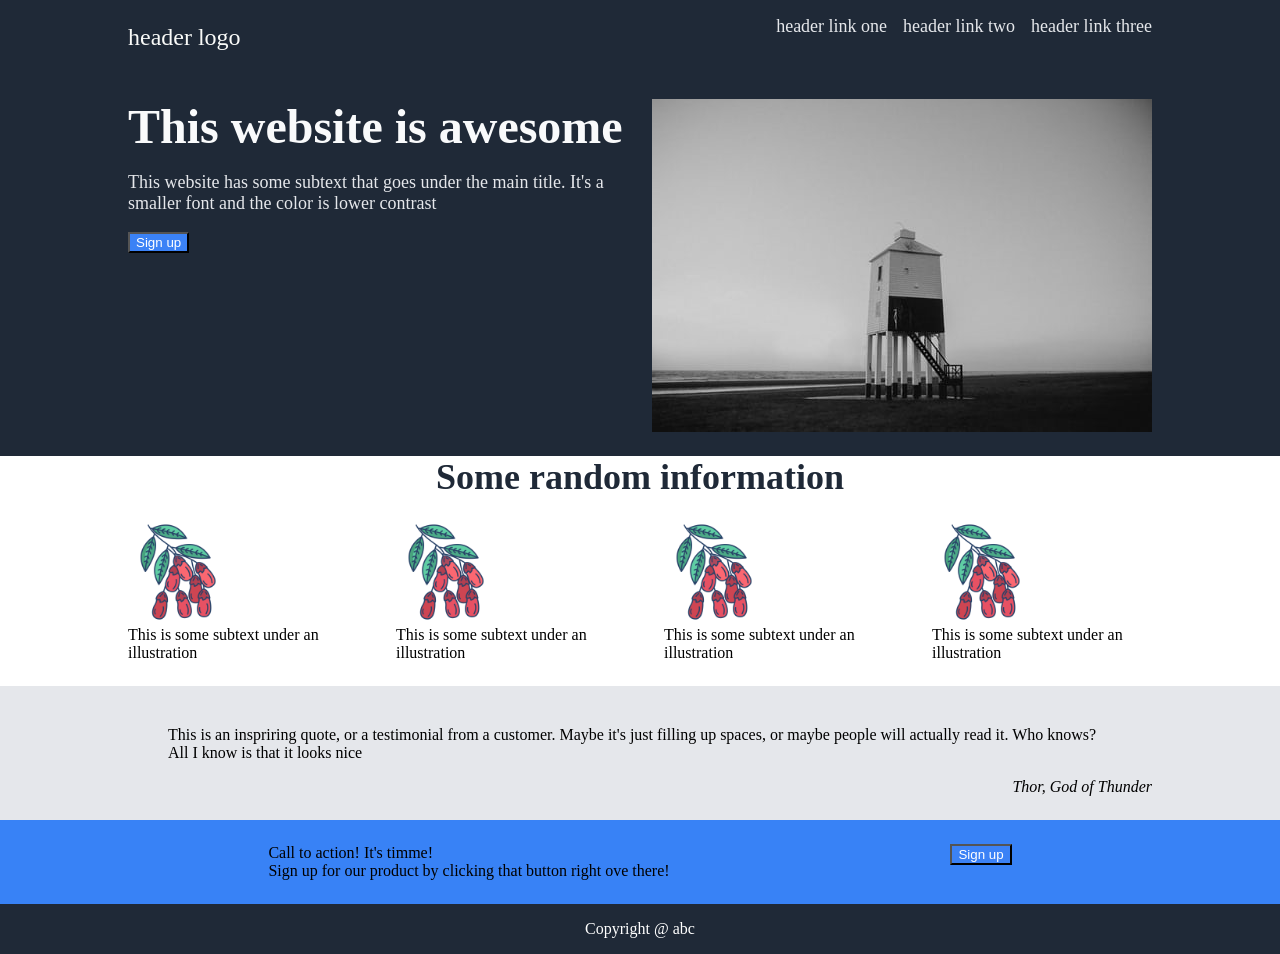
<file: index.html>
<!DOCTYPE html>
<html lang="en">
<head>
    <meta charset="UTF-8">
    <meta http-equiv="X-UA-Compatible" content="IE=edge">
    <meta name="viewport" content="width=device-width, initial-scale=1.0">
    <link rel="stylesheet" href="style.css">
    <title>Landing page</title>
</head>
<body>
    <header>
        <div class="wrap">
               <p class="header-logo">header logo</p>
                <ul>
                    <li>header link one</li>
                    <li>header link two</li>
                    <li>header link three</li>
                </ul>
        </div>
    </header>
 <main>
    <section class="main">
        <div class="wrap main">
            <div class="left-main">
                <div class="hero-main-text">This website is awesome</div>
                <p class="main-subtext">This website has some subtext that goes under the main title. It's a smaller font and the color is lower contrast</p>
                <button class="signup">Sign up</button>
            </div>  
            <div class="right-main">
                <picture>
                    <img src="picture.jpeg" alt="">
                </picture>
            </div>
        </div>
    </section>
    <section class="info">
        <div class="wrap">
        <div class="info-title">Some random information</div>
        <div class="container">
            <div class="info">
                <img src="img/1.png" alt="">
                <div class="info-text">This is some subtext under an illustration</div>
            </div>
            <div class="info">
                <img src="img/1.png" alt="">
                <div class="info-text">This is some subtext under an illustration</div>
            </div>
            <div class="info">
                <img src="img/1.png" alt="">
                <div class="info-text">This is some subtext under an illustration</div>
            </div>
            <div class="info">
                <img src="img/1.png" alt="">
                <div class="info-text">This is some subtext under an illustration</div>
            </div>
        </div>
    </div>
    </section>
    <section class="quote">
        <div class="wrap">
        <div class="quote">
            <blockquote>This is an inspriring quote, or a testimonial from a customer. Maybe it's just filling up spaces, or maybe people will actually read it. Who knows? All I know is that it looks nice</blockquote>
            <cite class="quote-cite">Thor, God of Thunder</cite>
        </div>      
        </div>  
    </section>
    <section class="call">
        <div class="wrap call">
            <div>
                <div class="call-text">Call to action! It's timme!</div>
                <div class="call-subtext">Sign up for our product by clicking that button right ove there!</div>        
            </div>
            <div class="sign-btn">
                <button class="signup">Sign up</button>
            </div>
        </div>
    </section>
</main>
    <footer>
        <div class="wrap">
        <p>Copyright @ abc</p>
        </div>
    </footer>
</body>
</html>
</file>
<file: style.css>
/*TEST*/
/* *{
    border: 2px solid blue;
} */

/*STUCTURE*/
body{
    min-height: 100vh;
    display: flex;
    flex-direction: column;
    margin: 0 auto;
}
main{
    flex-grow: 1;
}
.wrap{
    min-width: 800px;
    width: 80%;
    margin: 0 auto;
}


/*HEADER*/
header{
        color: #F7FFF7;
        background: #1F2937;
  }
 header .wrap{
    display: flex;
    justify-content: space-between;
    background: #1F2937;
   

}
header ul{
    list-style-type: none;
    display: flex;
    gap: 16px;
}
header li{
    font-size: 18px;
    color: #e5e7eb;
}
.header-logo{
    font-size: 24px;
    color: #f9faf8;
}

/*MAIN*/
section.main{
    background: #1F2937;
    padding: 24px 0;
}
.wrap.main{
    display: flex;
    justify-content: space-between;
    background: #1F2937;
}
.hero-main-text{
    font-size: 48px;
    font-weight: 800;
    color: #F9FAFB;
}
.main-subtext{
    font-size: 18px;
    color: #e5e7eb;
    display: block;
}
button{
    background: #3B82F6;
    color: white;
}
.right-main img{
    min-width: 400px;
    height: auto;
    display: block;
}


/*INFO*/
.info-title{
    text-align: center;
    font-size: 36px;
    font-weight: 800;
    color: #1f2937;
}
.container{
    display: flex;
    justify-content: center;
    gap: 48px;

}
.info img {
       height: 100px;
 }
 section .info{
     padding: 24px 0;
 }


/*QUOTE*/
cite{
    display: block;
    text-align: right;
}
.quote{
    background: #e5e7eb;
}
section.quote{
    background: #e5e7eb;
   padding: 24px 0;
}

/*ACTION*/
.wrap.call{
    display: flex;
    justify-content: space-around;
    background: #3882f6;
} 
button.call{
    border: 1px solid white;
}
section.call{
    background: #3882f6 ;
    padding: 24px 0;
}

/*FOOTER*/
footer p{
    text-align: center;
    background: #1f2937 ;
    color: white;
}
footer{
    background: #1f2937 ;
}
</file>
